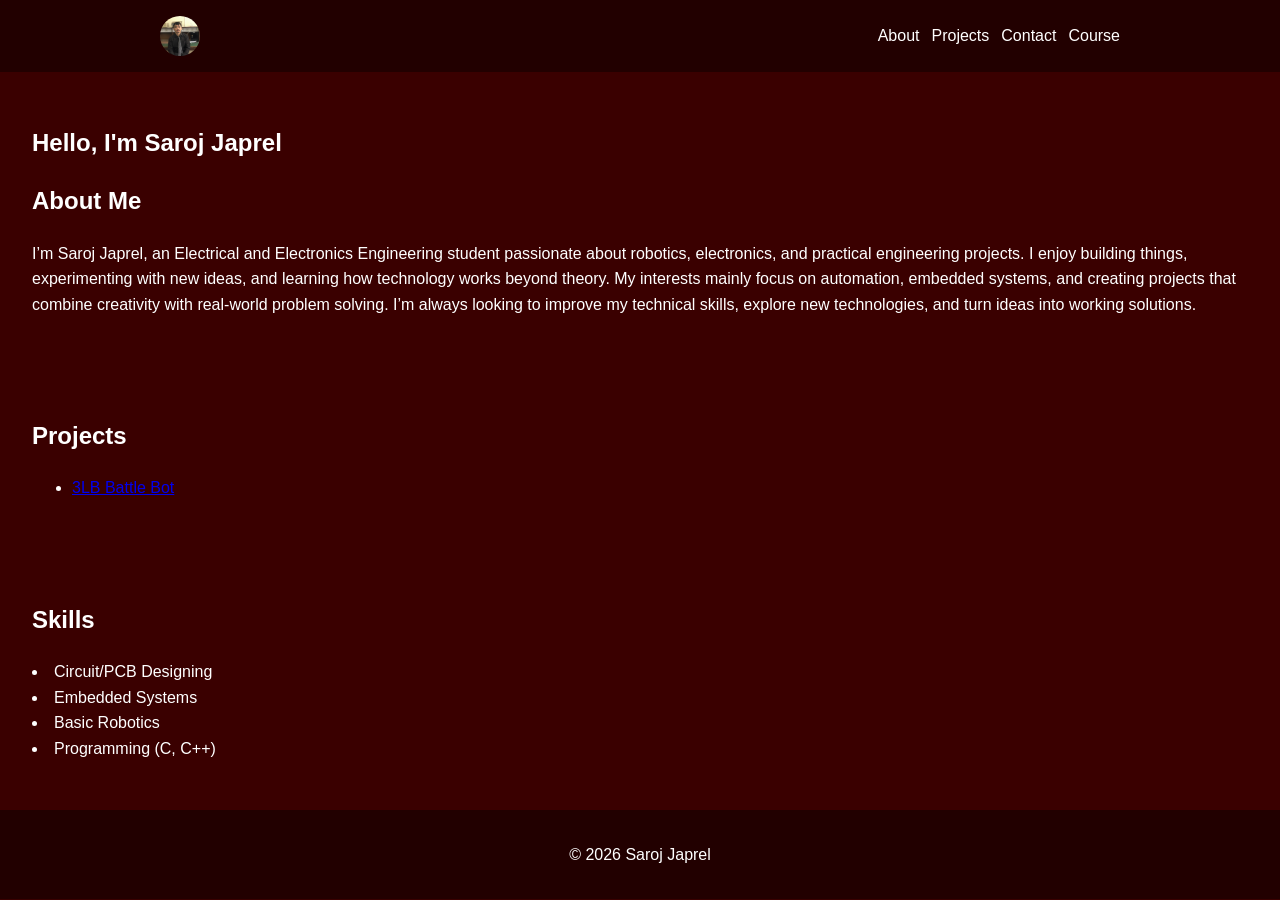
<file: index.html>
<!DOCTYPE html>
<html lang="en">
<head>
  <meta charset="UTF-8">
  <meta name="viewport" content="width=device-width, initial-scale=1.0">
  <title>Saroj Japrel</title>
  <link rel="icon" href="logo.png" type="image/png">
  <link rel="stylesheet" href="style.css">
</head>
<body>
  <header>
    <div class="header-content">
      <img src="saroj.jpeg" alt="Saroj Japrel" class="logo">
      <nav>
        <a href="#about">About</a>
        <a href="#projects">Projects</a>
        <a href="https://docs.google.com/forms/d/e/1FAIpQLScZrvYm3okyfsNogLkMCFsRqAdcXvWqbk9_aOANC3ZVhUw-3Q/viewform?usp=preview" target="_blank" rel="noopener noreferrer">Contact</a>
        <a href="#course">Course</a>
      </nav>
    </div>
  </header>

  <section id="about">
    <h1>Hello, I'm Saroj Japrel</h1>
    <h2>About Me</h2>
    <p>I’m Saroj Japrel, an Electrical and Electronics Engineering student passionate about robotics, electronics, and practical engineering projects. I enjoy building things, experimenting with new ideas, and learning how technology works beyond theory.

My interests mainly focus on automation, embedded systems, and creating projects that combine creativity with real-world problem solving. I’m always looking to improve my technical skills, explore new technologies, and turn ideas into working solutions.

  </section>

  <section id="projects">
    <h2>Projects</h2>
    <ul>
      <li><a href="3lb-battle-bot.html">3LB Battle Bot</a></li>
    </ul>
  </section>
   <section>
    <h2>Skills</h2>
    <p>
      <li>Circuit/PCB Designing</li>
      <li>Embedded Systems</li>
      <li>Basic Robotics</li>
      <li>Programming (C, C++)</li>
    </p>
  </section>

  <footer>
    <p>&copy; 2026 Saroj Japrel</a></p>
    <a href="https://www.sarojjaprel.com.np"></a>
  </footer>
</body>
</html>
</file>
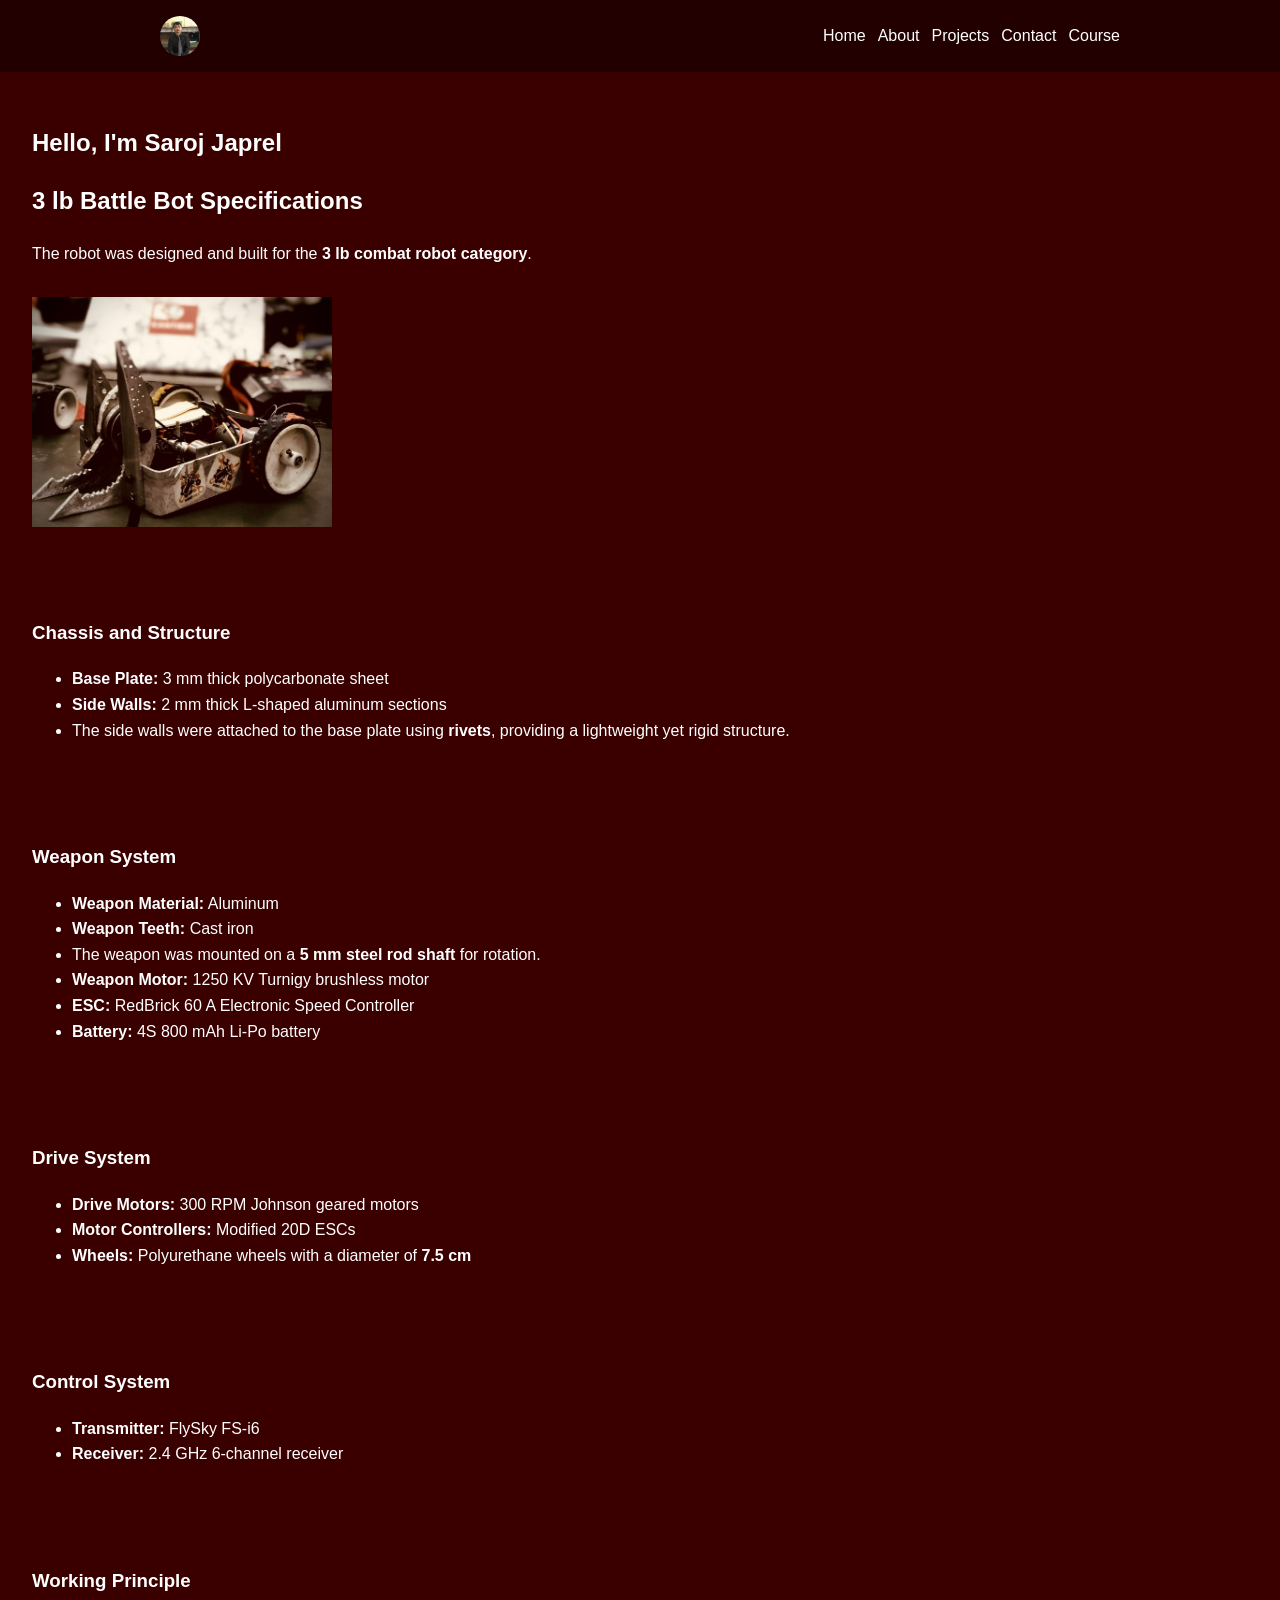
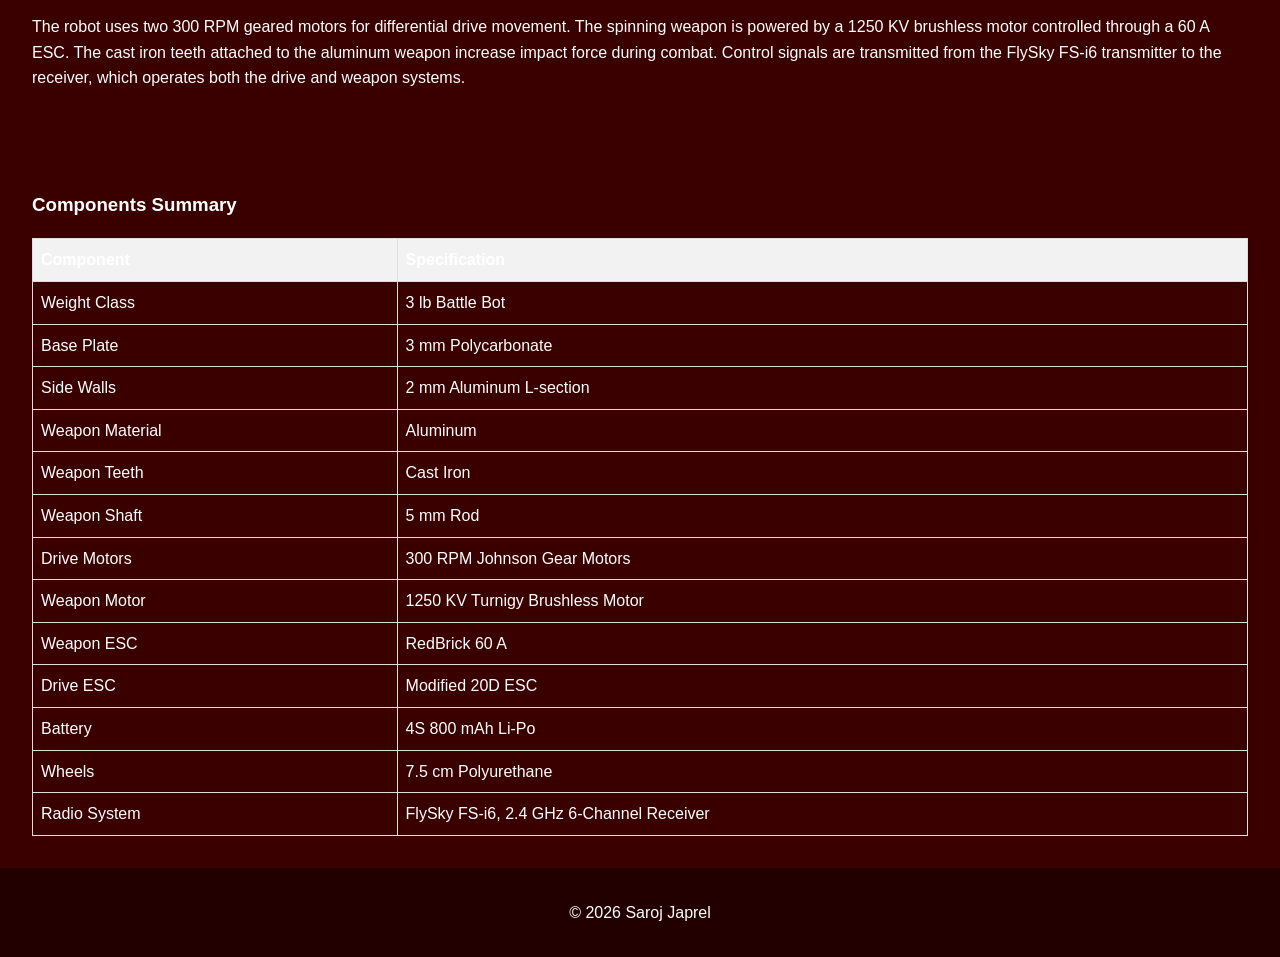
<file: 3lb-battle-bot.html>
<!DOCTYPE html>
<html lang="en">
<head>
  <meta charset="UTF-8">
  <meta name="viewport" content="width=device-width, initial-scale=1.0">
  <title>3LB Battle Bot</title>
  <link rel="icon" href="logo.png" type="image/png">
  <link rel="stylesheet" href="style.css">
</head>
<body>
  <header>
    <div class="header-content">
      <img src="saroj.jpeg" alt="Saroj Japrel" class="logo">
      <nav>
        <a href="index.html">Home</a>
        <a href="index.html#about">About</a>
        <a href="index.html#projects">Projects</a>
        <a href="https://docs.google.com/forms/d/e/1FAIpQLScZrvYm3okyfsNogLkMCFsRqAdcXvWqbk9_aOANC3ZVhUw-3Q/viewform?usp=preview" target="_blank" rel="noopener noreferrer">Contact</a>
        <a href="index.html#course">Course</a>
      </nav>
    </div>
  </header>

  <section>
    <h1>Hello, I'm Saroj Japrel</h1>
    <h2>3 lb Battle Bot Specifications</h2>
    <p>The robot was designed and built for the <strong>3 lb combat robot category</strong>.</p>
    <img src="battle.jpeg" alt="3LB Battle Bot" style="max-width: 300px; height: auto; margin-top: 15px;">
  </section>

  <section>
    <h3>Chassis and Structure</h3>
    <ul>
      <li><strong>Base Plate:</strong> 3 mm thick polycarbonate sheet</li>
      <li><strong>Side Walls:</strong> 2 mm thick L-shaped aluminum sections</li>
      <li>The side walls were attached to the base plate using <strong>rivets</strong>, providing a lightweight yet rigid structure.</li>
    </ul>
  </section>

  <section>
    <h3>Weapon System</h3>
    <ul>
      <li><strong>Weapon Material:</strong> Aluminum</li>
      <li><strong>Weapon Teeth:</strong> Cast iron</li>
      <li>The weapon was mounted on a <strong>5 mm steel rod shaft</strong> for rotation.</li>
      <li><strong>Weapon Motor:</strong> 1250 KV Turnigy brushless motor</li>
      <li><strong>ESC:</strong> RedBrick 60 A Electronic Speed Controller</li>
      <li><strong>Battery:</strong> 4S 800 mAh Li-Po battery</li>
    </ul>
  </section>

  <section>
    <h3>Drive System</h3>
    <ul>
      <li><strong>Drive Motors:</strong> 300 RPM Johnson geared motors</li>
      <li><strong>Motor Controllers:</strong> Modified 20D ESCs</li>
      <li><strong>Wheels:</strong> Polyurethane wheels with a diameter of <strong>7.5 cm</strong></li>
    </ul>
  </section>

  <section>
    <h3>Control System</h3>
    <ul>
      <li><strong>Transmitter:</strong> FlySky FS-i6</li>
      <li><strong>Receiver:</strong> 2.4 GHz 6-channel receiver</li>
    </ul>
  </section>

  <section>
    <h3>Working Principle</h3>
    <p>The robot uses two 300 RPM geared motors for differential drive movement. The spinning weapon is powered by a 1250 KV brushless motor controlled through a 60 A ESC. The cast iron teeth attached to the aluminum weapon increase impact force during combat. Control signals are transmitted from the FlySky FS-i6 transmitter to the receiver, which operates both the drive and weapon systems.</p>
  </section>

  <section>
    <h3>Components Summary</h3>
    <table style="width: 100%; border-collapse: collapse; margin-top: 15px;">
      <tr style="background-color: #f2f2f2;">
        <th style="border: 1px solid #ddd; padding: 8px; text-align: left;">Component</th>
        <th style="border: 1px solid #ddd; padding: 8px; text-align: left;">Specification</th>
      </tr>
      <tr>
        <td style="border: 1px solid #ddd; padding: 8px;">Weight Class</td>
        <td style="border: 1px solid #ddd; padding: 8px;">3 lb Battle Bot</td>
      </tr>
      <tr>
        <td style="border: 1px solid #ddd; padding: 8px;">Base Plate</td>
        <td style="border: 1px solid #ddd; padding: 8px;">3 mm Polycarbonate</td>
      </tr>
      <tr>
        <td style="border: 1px solid #ddd; padding: 8px;">Side Walls</td>
        <td style="border: 1px solid #ddd; padding: 8px;">2 mm Aluminum L-section</td>
      </tr>
      <tr>
        <td style="border: 1px solid #ddd; padding: 8px;">Weapon Material</td>
        <td style="border: 1px solid #ddd; padding: 8px;">Aluminum</td>
      </tr>
      <tr>
        <td style="border: 1px solid #ddd; padding: 8px;">Weapon Teeth</td>
        <td style="border: 1px solid #ddd; padding: 8px;">Cast Iron</td>
      </tr>
      <tr>
        <td style="border: 1px solid #ddd; padding: 8px;">Weapon Shaft</td>
        <td style="border: 1px solid #ddd; padding: 8px;">5 mm Rod</td>
      </tr>
      <tr>
        <td style="border: 1px solid #ddd; padding: 8px;">Drive Motors</td>
        <td style="border: 1px solid #ddd; padding: 8px;">300 RPM Johnson Gear Motors</td>
      </tr>
      <tr>
        <td style="border: 1px solid #ddd; padding: 8px;">Weapon Motor</td>
        <td style="border: 1px solid #ddd; padding: 8px;">1250 KV Turnigy Brushless Motor</td>
      </tr>
      <tr>
        <td style="border: 1px solid #ddd; padding: 8px;">Weapon ESC</td>
        <td style="border: 1px solid #ddd; padding: 8px;">RedBrick 60 A</td>
      </tr>
      <tr>
        <td style="border: 1px solid #ddd; padding: 8px;">Drive ESC</td>
        <td style="border: 1px solid #ddd; padding: 8px;">Modified 20D ESC</td>
      </tr>
      <tr>
        <td style="border: 1px solid #ddd; padding: 8px;">Battery</td>
        <td style="border: 1px solid #ddd; padding: 8px;">4S 800 mAh Li-Po</td>
      </tr>
      <tr>
        <td style="border: 1px solid #ddd; padding: 8px;">Wheels</td>
        <td style="border: 1px solid #ddd; padding: 8px;">7.5 cm Polyurethane</td>
      </tr>
      <tr>
        <td style="border: 1px solid #ddd; padding: 8px;">Radio System</td>
        <td style="border: 1px solid #ddd; padding: 8px;">FlySky FS-i6, 2.4 GHz 6-Channel Receiver</td>
      </tr>
    </table>
  </section>

  <footer>
    <p>&copy; 2026 Saroj Japrel</p>
  </footer>
</body>
</html>
</file>
<file: style.css>
body {
  font-family: Arial, sans-serif;
  margin: 0;
  padding: 0;
  line-height: 1.6;
  background: #3a0000;
  color: #fff;
}

header {
  background: #220000;
  color: #fff;
  padding: 1rem;
  text-align: center;
}

.header-content {
  max-width: 960px;
  margin: 0 auto;
  display: flex;
  align-items: center;
  gap: 1.5rem;
}

header h1 {
  margin: 0;
  font-size: 1.5rem;
}

.logo {
  width: 40px;
  height: 40px;
  border-radius: 50%;
  object-fit: cover;
  flex-shrink: 0;
}

.logo-center {
  width: 40px;
  height: 40px;
  border-radius: 50%;
  object-fit: cover;
  margin-bottom: 1rem;
  display: block;
  margin-left: auto;
  margin-right: auto;
}

.intro {
  text-align: center;
  padding: 2rem;
}

nav {
  display: flex;
  flex-wrap: wrap;
  justify-content: flex-end;
  gap: 0.75rem;
  flex-grow: 1;
}

nav a {
  color: #fff;
  text-decoration: none;
}

section {
  padding: 2rem;
}

footer {
  background: #220000;
  color: #fff;
  text-align: center;
  padding: 1rem;
}
</file>
